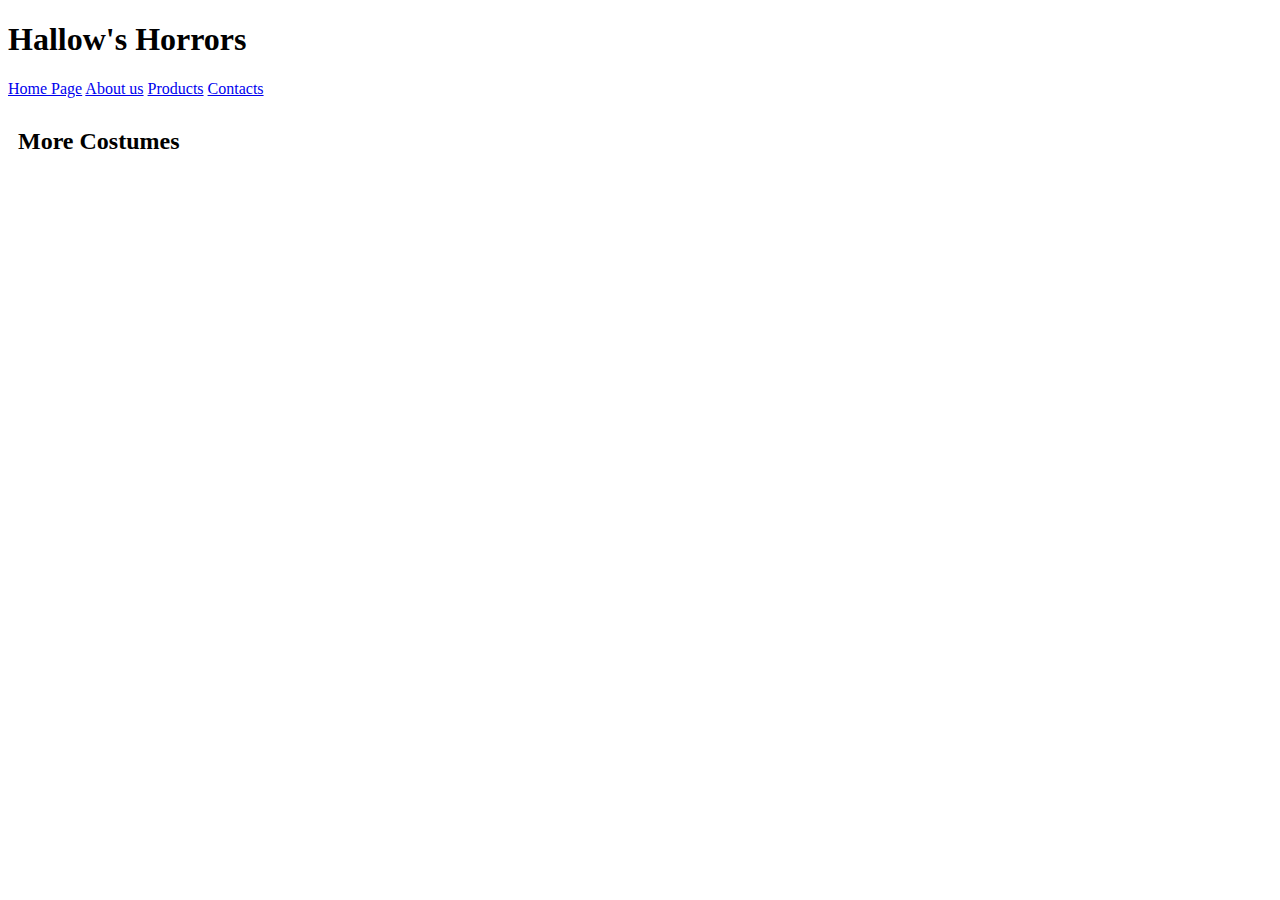
<file: Index.html>
<!DOCTYPE html>
<html lang="en" dir="ltr">
  <head>
    <meta charset="utf-8">
<link rel="stylesheet" href="/css/master.css">
    <title>The Horrors</title>
  </head>
  <body>
    <h1>Hallow's Horrors</h1>

    <div class="row">
<div class="column">
  <a href="#">Home Page</a>
    <a href="#">About us</a>
      <a href="#">Products</a>
        <a href="#">Contacts</a>
</div> <!--End Left Column-->
  <div class="Column">
    <h2>More Costumes</h2>
  </div> <!--End Right Column-->
</div>

    </div> <!--End Row-->
  </body>
</html>
</file>
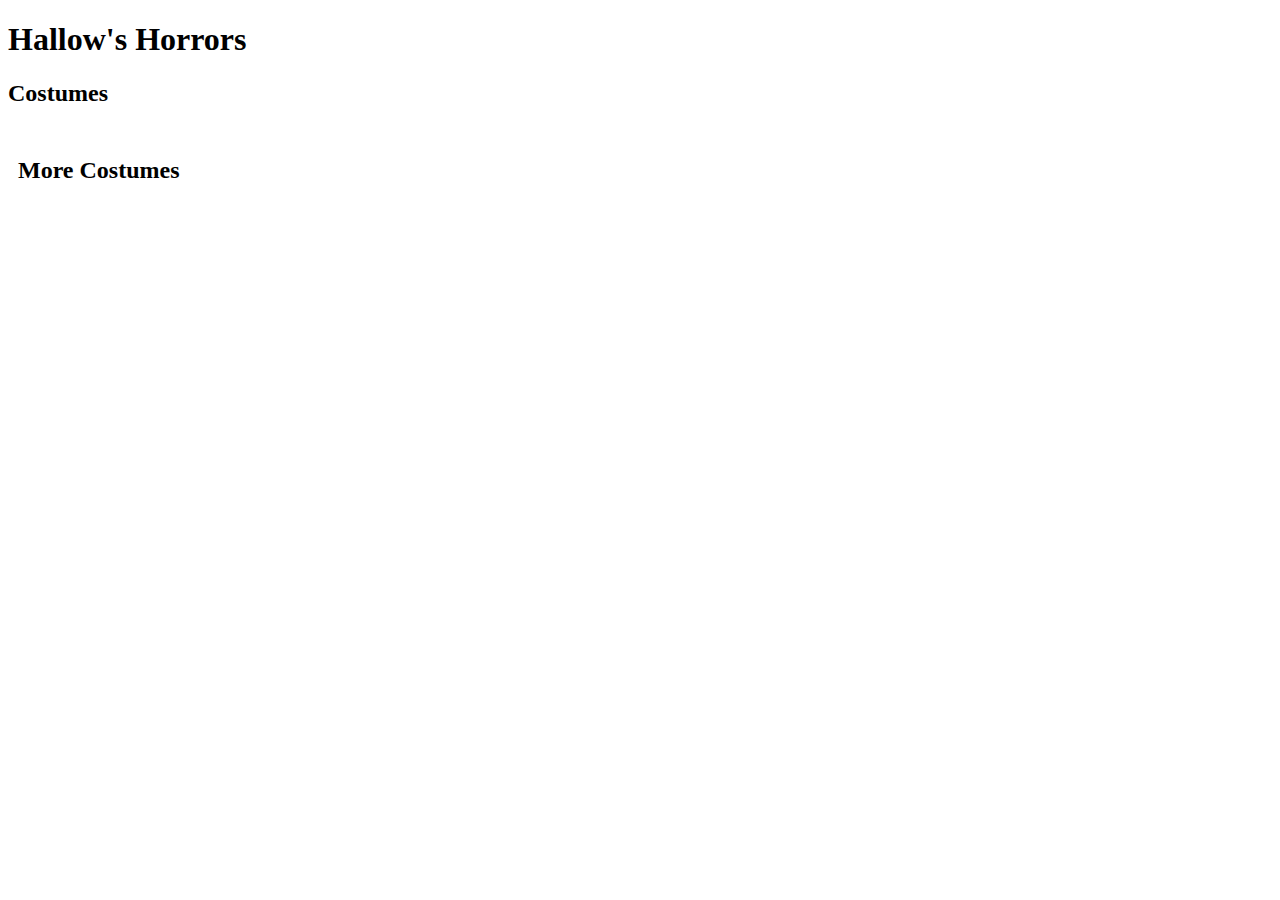
<file: about.html>
<!DOCTYPE html>
<html lang="en" dir="ltr">
  <head>
    <meta charset="utf-8">
<link rel="stylesheet" href="/css/master.css">
    <title>The Horrors</title>
  </head>
  <body>
    <h1>Hallow's Horrors</h1>

    <div class="row">
<div class="column">
  <h2>Costumes</h2>
</div> <!--End Left Column-->
  <div class="Column">
    <h2>More Costumes</h2>
  </div> <!--End Right Column-->
</div>

    </div> <!--End Row-->
  </body>
</html>
</file>
<file: css/master.css>
.Column{
  float: left;
  padding: 10px;
}
.left{
  width:25%;
}
.right{
  width: 75%
}
.row:after{
  content: "";
  display: table;
  clear: both;
}
</file>
